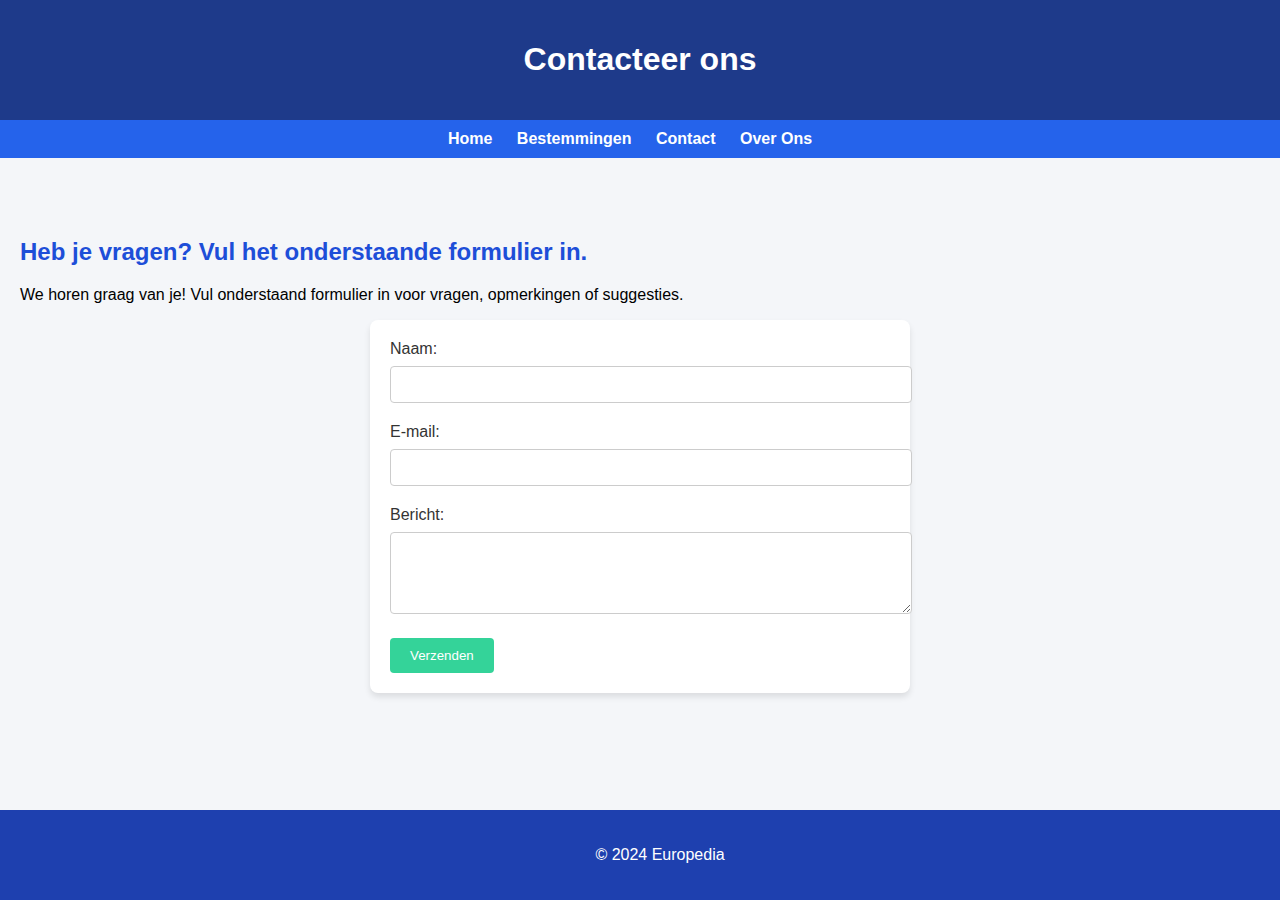
<file: contact.html>
<!DOCTYPE html>
<html lang="nl">
<head>
    <meta charset="UTF-8">
    <meta name="viewport" content="width=device-width, initial-scale=1.0">
    <title>Contact - Europedia</title>
    <link rel="stylesheet" href="style.css">
</head>
<body>

    <header>
        <h1>Contacteer ons</h1>
    </header>

   <!--navigatie balk-->
    <nav>
        <ul>
            <li><a href="index.html">Home</a></li>
            <li><a href="bestemmingen.html">Bestemmingen</a></li>
            <li><a href="contact.html">Contact</a></li>
            <li><a href="overons.html">Over Ons</a></li>
        </ul>
    </nav>

    <!--contact-->
    <section id="contact">
        <h2>Heb je vragen? Vul het onderstaande formulier in.</h2>
        <p>We horen graag van je! Vul onderstaand formulier in voor vragen, opmerkingen of suggesties.</p>

    <!--formulier-->
        <form action="#" method="POST">
            <label for="name">Naam:</label>
            <input type="text" id="name" name="name" required>

            <label for="email">E-mail:</label>
            <input type="email" id="email" name="email" required>

            <label for="message">Bericht:</label>
            <textarea id="message" name="message" rows="4" required></textarea>

            <button type="submit">Verzenden</button>
        </form>
    </section>

    <footer>
        <p>&copy; 2024 Europedia</p>
    </footer>

</body>
</html>
</file>
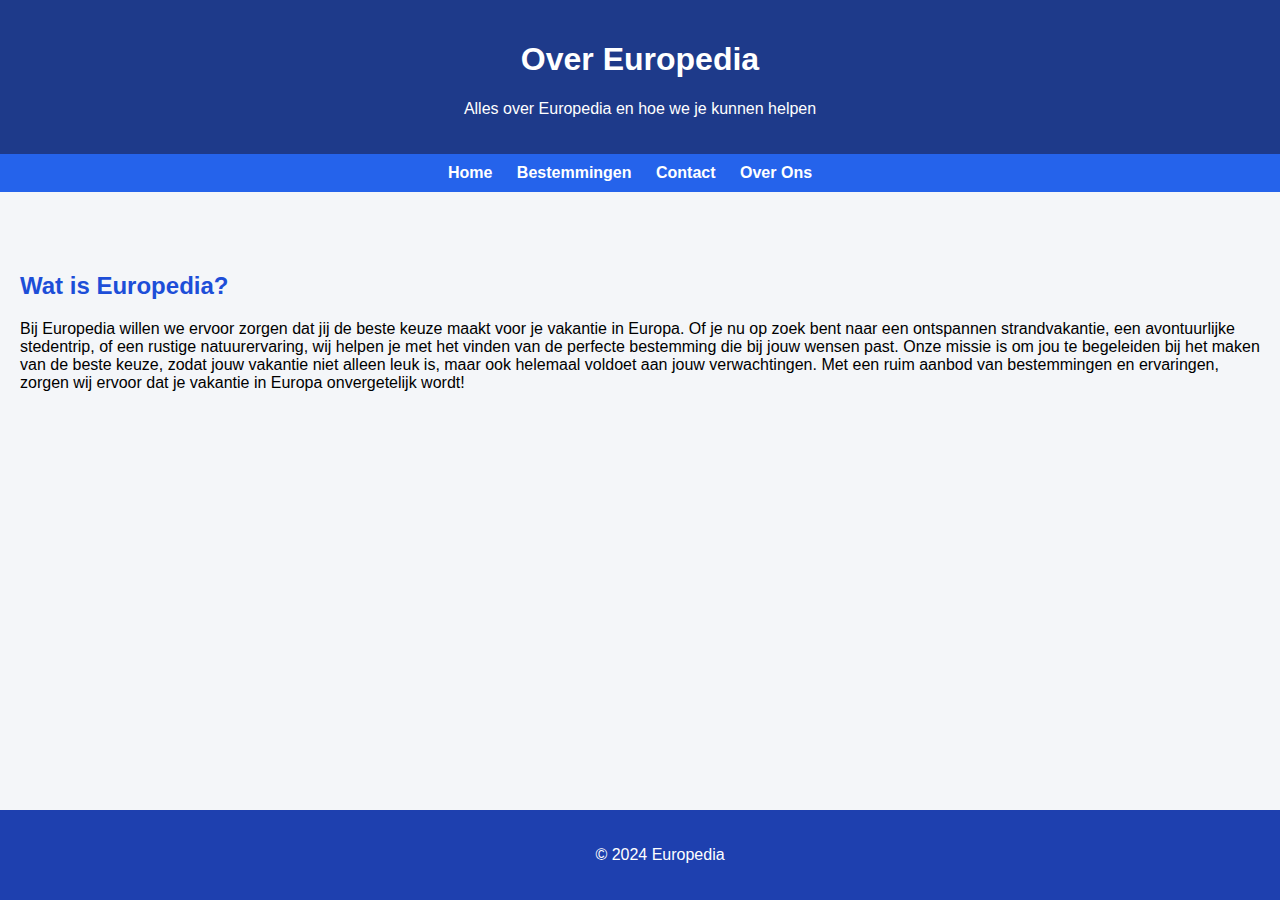
<file: overons.html>
<!DOCTYPE html>
<html lang="nl">
<head>
    <meta charset="UTF-8">
    <meta name="viewport" content="width=device-width, initial-scale=1.0">
    <title>Over Ons - Europedia</title>
    <link rel="stylesheet" href="style.css">
</head>
<body>



    <header>
        <h1>Over Europedia</h1>
        <p>Alles over Europedia en hoe we je kunnen helpen</p>
    </header>
<nav>
    <ul>
        <li><a href="index.html">Home</a></li>
        <li><a href="bestemmingen.html">Bestemmingen</a></li>
        <li><a href="contact.html">Contact</a></li>
        <li><a href="overons.html">Over Ons</a></li>
    </ul>
</nav>
    <section id="overons">
        <h2>Wat is Europedia?</h2>
        <p>Bij Europedia willen we ervoor zorgen dat jij de beste keuze maakt voor je vakantie in Europa. Of je nu op zoek bent naar een ontspannen strandvakantie, een avontuurlijke stedentrip, of een rustige natuurervaring, wij helpen je met het vinden van de perfecte bestemming die bij jouw wensen past. Onze missie is om jou te begeleiden bij het maken van de beste keuze, zodat jouw vakantie niet alleen leuk is, maar ook helemaal voldoet aan jouw verwachtingen. Met een ruim aanbod van bestemmingen en ervaringen, zorgen wij ervoor dat je vakantie in Europa onvergetelijk wordt!</p>
    </section>

    <footer>
        <p>&copy; 2024 Europedia</p>
    </footer>

</body>
</html>
</file>
<file: style.css>
body {
    font-family: Arial, sans-serif;
    background-color: #F4F6F9;
    margin: 0;
    padding: 0;
    min-height: 100vh;
    display: flex;
    flex-direction: column;
}

header {
    background-color: #1E3A8A;
    color: white;
    text-align: center;
    padding: 20px;
}

nav {
    background-color: #2563EB;
    text-align: center;
    padding: 10px;
}

nav ul {
    list-style-type: none;
    margin: 0;
    padding: 0;
}

nav ul li {
    display: inline;
    margin-right: 20px;
}

nav ul li a {
    color: white;
    text-decoration: none;
    font-weight: bold;
}

.cities {
    display: flex;
    flex-wrap: wrap;
    justify-content: space-around;
    margin: 20px;
}

.city {
    background-color: white;
    border-radius: 10px;
    box-shadow: 0px 4px 6px rgba(0, 0, 0, 0.1);
    margin: 20px;
    width: 250px;
    text-align: center;
    padding: 15px;
    transition: transform 0.3s ease-in-out;
}

.city:hover {
    transform: scale(1.05);
    background-color: #FEE2E2;
}

.city img {
    width: 100%;
    height: 150px;
    object-fit: cover;
    border-radius: 8px;
}

.city h3 {
    font-size: 1.5rem;
    margin: 15px 0;
    color: #2563EB;
}

.city p {
    font-size: 1rem;
    color: #555;
}

footer {
    text-align: center;
    padding: 20px;
    background-color: #1E40AF;
    color: white;
    position: relative;
    width: 100%;
    margin-top: auto;
}

section {
    padding: 40px 20px;
    margin: 20px 0;
}

h2 {
    color: #1D4ED8;
}

.slider {
    display: flex;
    overflow: hidden;
    justify-content: center;
    margin-bottom: 30px;
}

.slider img {
    width: 100%;
    max-width: 800px;
    margin: 0 10px;
    border-radius: 8px;
}

.cities {
    display: flex;
    flex-wrap: wrap;
    gap: 20px;
}

.city {
    background-color: #FFFFFF;
    padding: 20px;
    border-radius: 8px;
    box-shadow: 0 4px 6px rgba(0, 0, 0, 0.1);
    width: 45%;
    box-sizing: border-box;
}

.city h3 {
    margin-top: 0;
    color: #2563EB;
}

form {
    max-width: 500px;
    margin: 0 auto;
    background-color: #FFFFFF;
    padding: 20px;
    border-radius: 8px;
    box-shadow: 0 4px 6px rgba(0, 0, 0, 0.1);
}

form label {
    display: block;
    margin-bottom: 8px;
    color: #333;
}

form input,
form textarea {
    width: 100%;
    padding: 10px;
    margin-bottom: 20px;
    border: 1px solid #ccc;
    border-radius: 4px;
}

form button {
    background-color: #F59E0B;
    color: white;
    border: none;
    padding: 10px 20px;
    border-radius: 4px;
    cursor: pointer;
}

form button:hover {
    background-color: #D97706;
}

footer.light {
    background-color: #FFF59D;
    color: #0288D1;
}

header a {
    color: #021824;
    text-decoration: none;
    font-weight: bold;
}

footer {
    text-align: center;
    padding: 20px;
    background-color: #1E40AF;
    color: white;
    position: relative;
    width: 100%;
    margin-top: auto;
}

.slider {
    position: relative;
    width: 100%;
    max-width: 800px;
    margin: auto;
    overflow: hidden;
}

.slider img {
    width: 100%;
    display: none;
}

.slider img:first-child {
    display: block;
}

body {
    font-family: Arial, sans-serif;
    background-color: #F4F6F9;
    margin: 0;
    padding: 0;
    min-height: 100vh;
    display: flex;
    flex-direction: column;
}

footer {
    text-align: center;
    padding: 20px;
    background-color: #1E40AF;
    color: white;
    position: relative;
    width: 100%;
    margin-top: auto;
}

footer.light {
    background-color: #FFF59D;
    color: #0288D1;
}

form button {
    background-color: #34D399;
}
</file>
